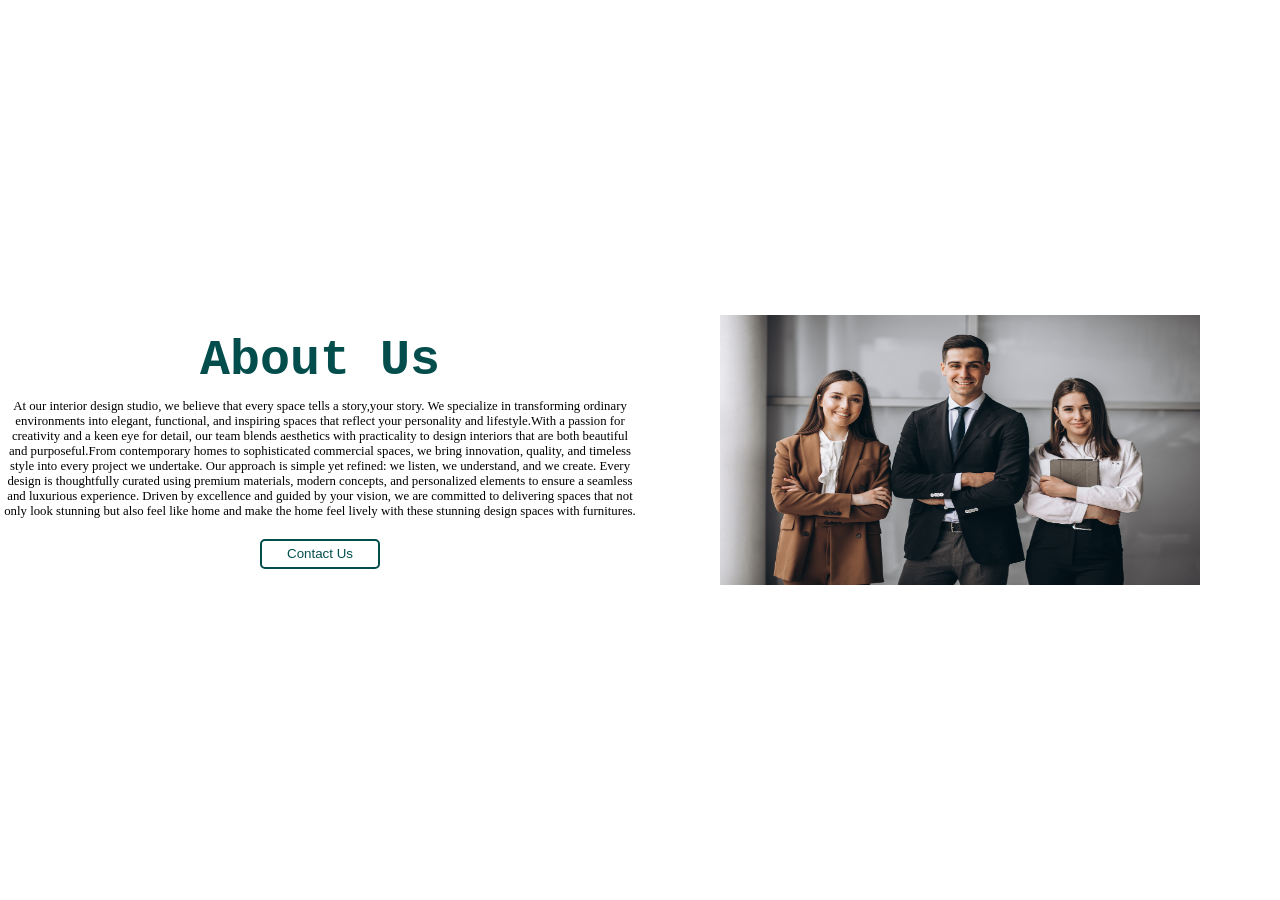
<file: about.html>
<!DOCTYPE html>
<html lang="en">

<head>
    <meta charset="UTF-8">
    <meta name="viewport" content="width=device-width, initial-scale=1.0">
    <title>Document</title>
    <style>
        * {
            margin: 0%;
            padding: 0%;

        }
            .page2 {
                height: 100vh;
                display: flex;
                background-color: white;

            }

            .left {
                width: 50%;
                display: flex;
                flex-direction: column;
                align-items: center;
                justify-content: center;
            }

            h2 {
                color: rgb(3, 77, 77);
                text-align: center;
                font-size: 50px;
                font-family: 'Courier New', Courier, monospace;
                margin-bottom: 10px;

            }

            .left p {
                font-size: 80%;
            }

            .left button {
                height: 30px;
                width: 120px;
                background-color: white;
                border: 2px solid rgb(3, 77, 77);
                border-radius: 5px;
                color: rgb(3, 77, 77);
                margin-top: 20px;
            }

            .left button:hover {
                background-color: rgb(3, 77, 77);
                color: white;
            }

            .left a {
                color: black;
            }

            .right {
                width: 50%;
                display: flex;
                flex-direction: column;
                align-items: center;
                justify-content: center;
            }

            .right img {
                height: 30%;
                width: 75%;
                display: flex;
                justify-content: space-around;

            }

            footer {
                height: auto;

            }

            footer .menu {
                height: 50%;
                color: whitesmoke;
                background-color: rgb(3, 77, 77);
                display: flex;
                flex-direction: column;
                align-items: center;
                justify-content: center;
            }

            .footer-divider {
                width: 100%;
                height: 2px;
                background: black;
                margin-block: 8px;
            }

            .footer-copyright {
                opacity: 0.7;
                color: wheat;
            }

            @media (max-width:550px) {
                .page2 {
                    height: 100vh;


                }

                .left {
                    font-size: 10px;
                    padding: 5%;
                }

                h2 {
                    font-size: 35px;
                }

                .right {
                    height: auto;
                }
            }
    </style>
</head>

<body>
    <div class="page2">
        <div class="left">
            <h2>About Us</h2>
            <p>
                At our interior design studio, we believe that every space tells a story,your story.
                We specialize in transforming ordinary </p>
            <p>environments into elegant, functional, and
                inspiring spaces that reflect your personality and lifestyle.With a passion for</p>
            <p>
                creativity and a keen eye for detail, our team blends aesthetics with practicality to
                design interiors that are both beautiful </p>
            <p>and purposeful.From contemporary homes to
                sophisticated commercial spaces, we bring innovation, quality, and timeless</p>
            <p> style
                into every project we undertake. Our approach is simple yet refined: we listen, we
                understand, and we create. Every </p>
            <p>design is thoughtfully curated using premium materials,
                modern concepts, and personalized elements to ensure a seamless</p>
            <p> and luxurious experience.
                Driven by excellence and guided by your vision, we are committed to delivering spaces that
                not</p>
            <p> only look stunning but also feel like home and make the home feel lively with these stunning design
                spaces with furnitures.
            </p>
            <button>Contact Us</button>
        </div>
        <div class="right">
            <img src="our-team.jpg" alt="about">
        </div>
    </div>

</body>

</html>
</file>
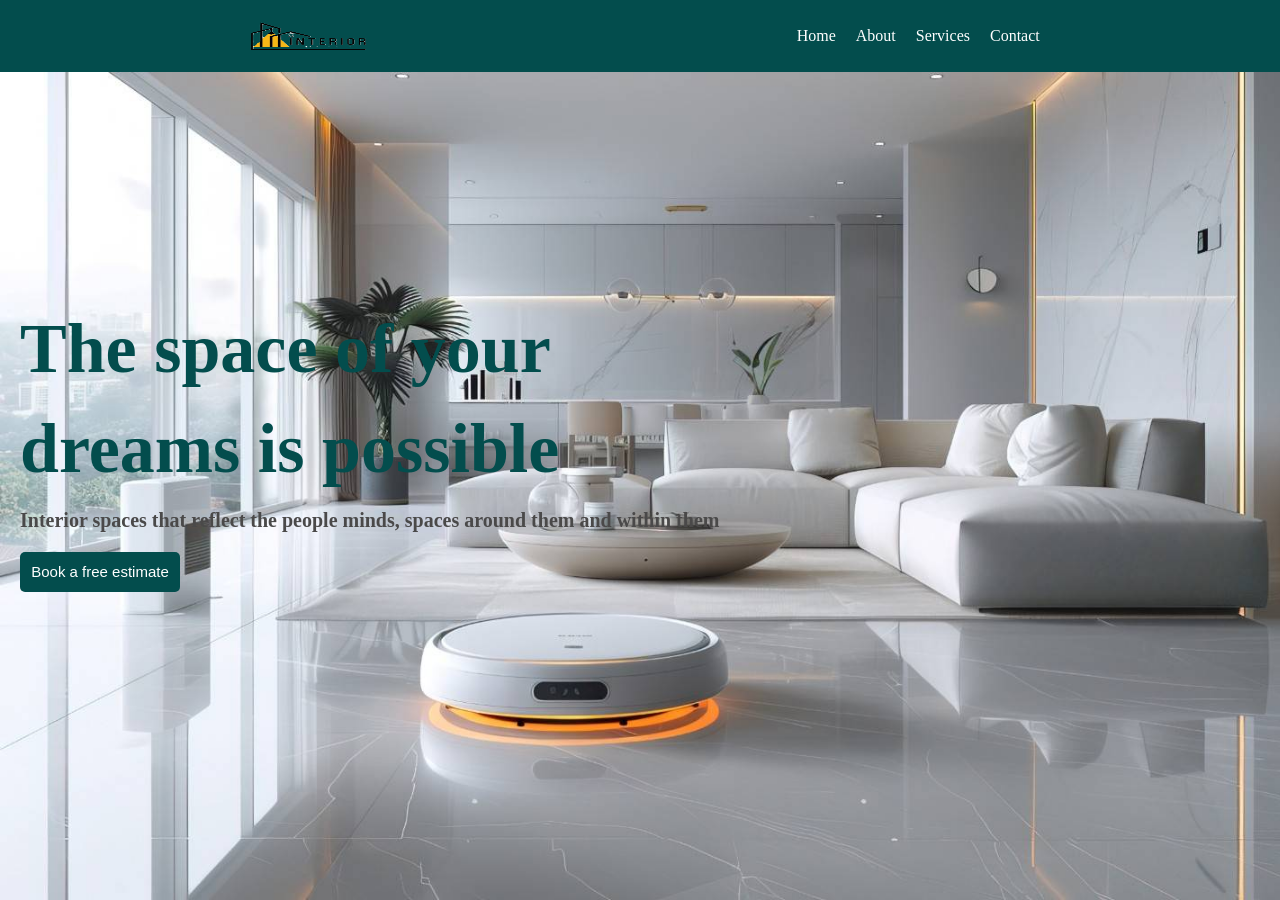
<file: home.html>
<!DOCTYPE html>
<html lang="en">

<head>
    <meta charset="UTF-8">
    <meta name="viewport" content="width=device-width, initial-scale=1.0">
    <title>Document</title>
    <style>
        * {
            margin: 0%;
            padding: 0%;
        }

        .page1 {
            height: 100vh;
            background-image: url(home2.jpg);
            background-repeat: no-repeat;
            background-size: cover;

        }

        header {
            display: flex;
            height: 8%;
            width: 100%;
            background-color: rgb(3, 77, 77);
            justify-content: space-around;
            position: fixed;
            top: 0%;

        }

        .Logo {
            height: 100%;
            width: 20%;
        }

        nav {
            display: flex;
            gap: 20px;
        }

        a {
            text-decoration: none;
            display: flex;
            align-items: center;
            color: white;
        }

        a:hover {
            color: wheat;
        }

        a::after {
            border: 10%;
        }


        .icons {
            display: flex;
            gap: 20px;
        }

        .icon {
            color: wheat;
        }

        .icon:hover {
            color: white;
        }


        main {
            display: flex;
            height: 100%;
            width: 100%;
        }

        .hero {
            height: 100%;
            width: 70%;
            display: flex;
            flex-direction: column;
            /* align-items: center; */
            justify-content: center;
            gap: 20px;
            padding-left: 20px;

        }

        h1 {
            color: rgb(3, 77, 77);
            font-size: 70px;
        }

        p {
            color: rgb(74, 73, 73);
            font-weight: bold;
            font-size: 20px;

        }

        button {
            background-color: rgb(3, 77, 77);
            border: transparent;
            height: 40px;
            width: 160px;
            border-radius: 5px;
            align-items: center;
            font-size: 15px;
            color: white;
        }

        button:hover {
            color: wheat;
        }
    </style>
</head>

<body>
    <div class="page1">
        <header class="menu">
            <img src="logo.png" class="Logo">
            <nav>
                <a href="#">Home</a>
                <a href="about.html">About</a>
                <a href="services.html">Services</a>
                <a href="contact.html">Contact</a>
                <div class="icons">
                    <a href="#" class="icon"><i class="fa-brands fa-facebook"></i></a>
                    <a href="#" class="icon"><i class="fa-brands fa-twitter"></i></a>
                    <a href="#" class="icon"><i class="fa-brands fa-instagram"></i></a>
                </div>
            </nav>
        </header>
        <main>
            <div class="hero">
                <h1>The space of your</h1>
                <h1>dreams is possible</h1>
                <p>Interior spaces that reflect the people minds, spaces around them and within them</p>
                <button>Book a free estimate</button>
            </div>
        </main>
    </div>
</body>

</html>
</file>
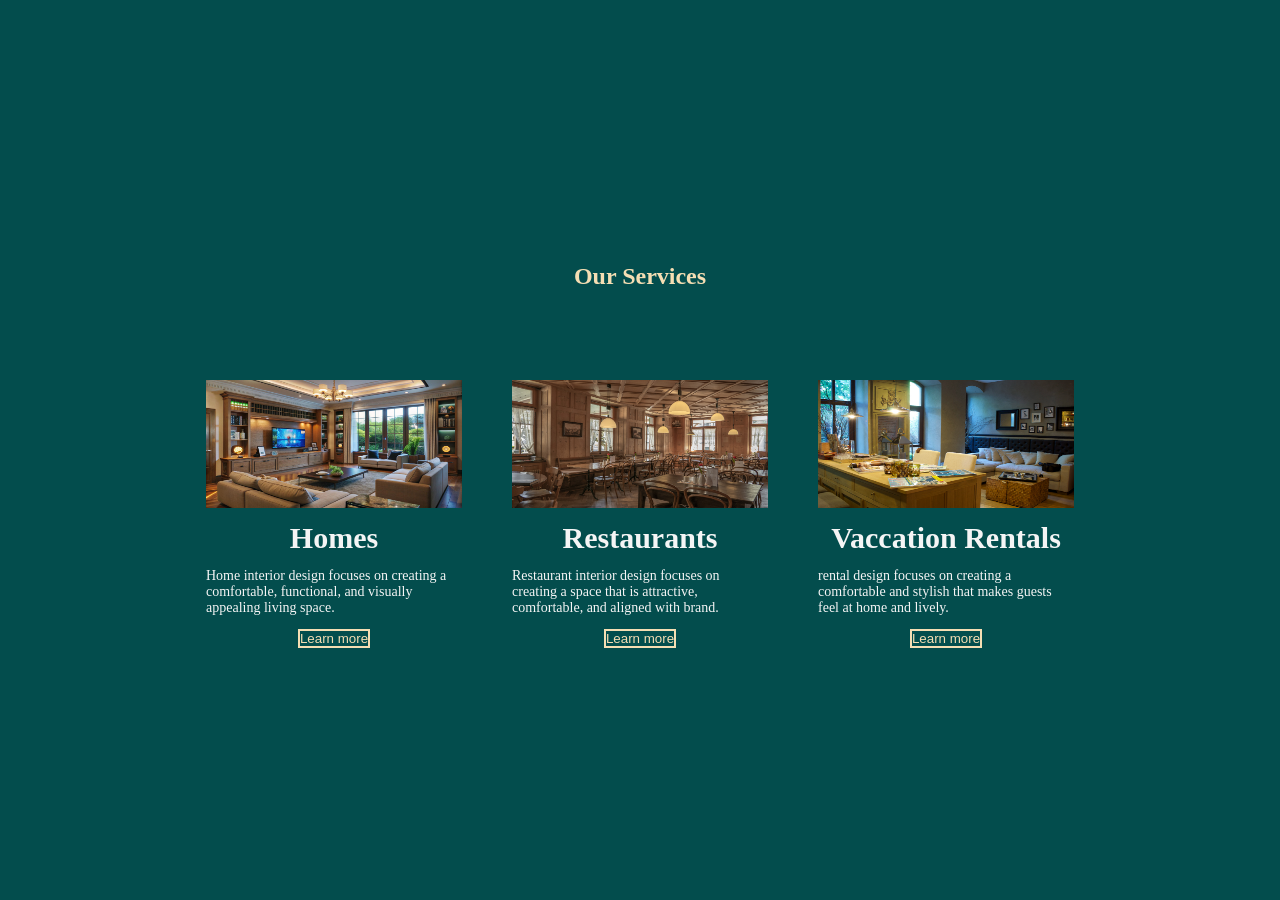
<file: services.html>
<!DOCTYPE html>
<html lang="en">

<head>
    <meta charset="UTF-8">
    <meta name="viewport" content="width=device-width, initial-scale=1.0">
    <title>Document</title>
    <style>
        *{
            margin: 0%;
            padding: 0%;
        }
        .page3 {
            height: 100vh;
            background-color: rgb(3, 77, 77);
            display: flex;
            flex-direction: column;
            align-items: center;
            justify-content: center;
            gap: 10%;
        }

        .page3 h2 {
            color: wheat;
        }

        .cards {
            display: flex;
            gap: 50px;
            align-items: center;
            justify-content: center;
        }

        .card {
            height: 100%;
            width: 20%;
            display: flex;
            flex-direction: column;
            align-items: center;
            gap: 5%;

        }

        .card:hover {
            height: 120%;
            width: 20%;
            background-color: grey;
        }

        .cards img {
            height: 50%;
            width: 100%;
        }

        .card h3 {
            color: whitesmoke;
            text-align: center;
            font-size: 30px;
        }

        .card p {
            color: whitesmoke;
            font-size: 14px;
        }

        .card button {
            background-color: rgb(3, 77, 77);
            border: 2px solid wheat;
            color: wheat;
        }

        .card button:hover {
            background-color: wheat;
            color: rgb(3, 77, 77);
        }
        footer {
    height: auto;

}



        @media (max-width:550px) {
            .page3 {
                height: 100vh;

            }

            .cards {
                height: 40%;
            }

            .card:hover {
                height: 110%;
                width: 40%;
            }

            .card {
                height: 100%;
                width: 15%;

            }

            .card h3 {
                font-size: 15px;
            }

            .card p {
                font-size: 13px;
            }

            .card button {
                height: 20px;
                width: 70px;
                font-size: 10px;
            }
        }
    </style>
</head>

<body>
    <div class="page3">
        <h2>Our Services</h2>
        <div class="cards">
            <div class="card">
                <img src="home.jpg" alt="home-designs">
                <h3>Homes</h3>
                <p>Home interior design focuses on creating a comfortable, functional, and visually appealing living
                    space.</p>
                <button>Learn more</button>
            </div>
            <div class="card">
                <img src="restaurant.jpg" alt="restaurant-desins">
                <h3>Restaurants</h3>
                <p>Restaurant interior design focuses on creating a space that is attractive, comfortable, and
                    aligned
                    with brand. </p>
                <button>Learn more</button>
            </div>
            <div class="card">
                <img src="rentals.jpg" alt="vaccation-rentals">
                <h3>Vaccation Rentals</h3>
                <p> rental design focuses on creating a comfortable and stylish
                    that
                    makes guests feel at home and lively.</p>
                <button>Learn more</button>
            </div>
        </div>
    </div>
  
</body>

</html>
</file>
